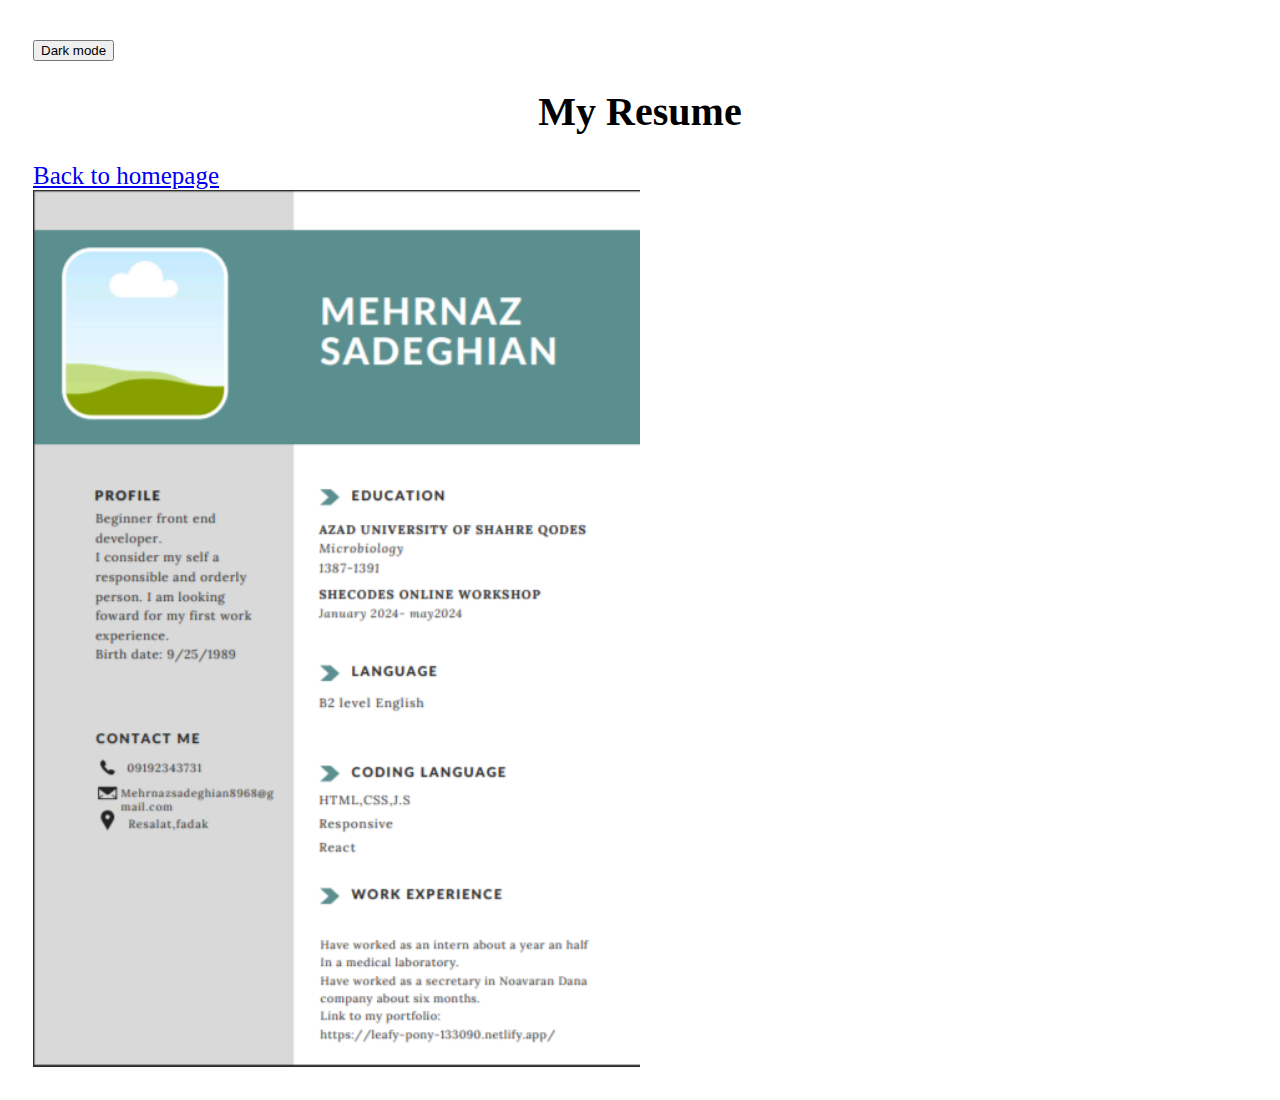
<file: resume.html>
<!DOCTYPE html>
<html lang="en">
    <style>
        h1{
            text-align: center;
            font-size: 40px;
        }
        img{
            display: flex;
            justify-content: right;
        }
        .switch{
            text-align: right;

        }
        .inner-switch{
            text-align: center;
        }
        .switch{
            align-self: flex-end;
            margin: 0.9375rem;
        }
        .inner-switch{
            display: inline-block;
            cursor: pointer;
            border: 1px solid #555;
            border-radius: 1.25rem;
            width: 3.125rem;
            text-align: center;
            font-size: 1rem;
            padding: 0.1875rem;
        }
        .dark,
        .dark * {
            background-color: #222;
            color: #e6e6e6;
            border-color: #e6e6e6;
        }
        :root{
            --main-color:#ecf0f1;
            --point-color:#555;
            --size:5px;
        }
        body {
  padding: 25px;
  background-color: white;
  color: black;
  font-size: 25px;
}

.dark-mode {
  background-color: black;
  color: white;
}


    </style>
<head>
    <meta charset="UTF-8">
    <meta name="viewport" content="width=device-width, initial-scale=1.0">
    <title>Document</title>
</head>
<body>
    <button onclick="myFunction()">Dark mode</button>
    
    <h1>My Resume </h1>
    <a href="./index.html">Back to homepage</a>
    <img src="image/rusum-man.png" width="50%">
    <script>
        $(".inner-switch").on("click",
            function(){
                if( $("body").hasClass("dark"))
            {
                $("body").removeClass("dark");
                $(".inner-switch").text("🔆");
            }
            else{
                $("body").addClass("dark");
                $(".inner-switch").text("🌖");
            }
            }
        );

        function myFunction() {
   var element = document.body;
   element.classList.toggle("dark-mode");
}
    </script>
</body>
</html>
</file>
